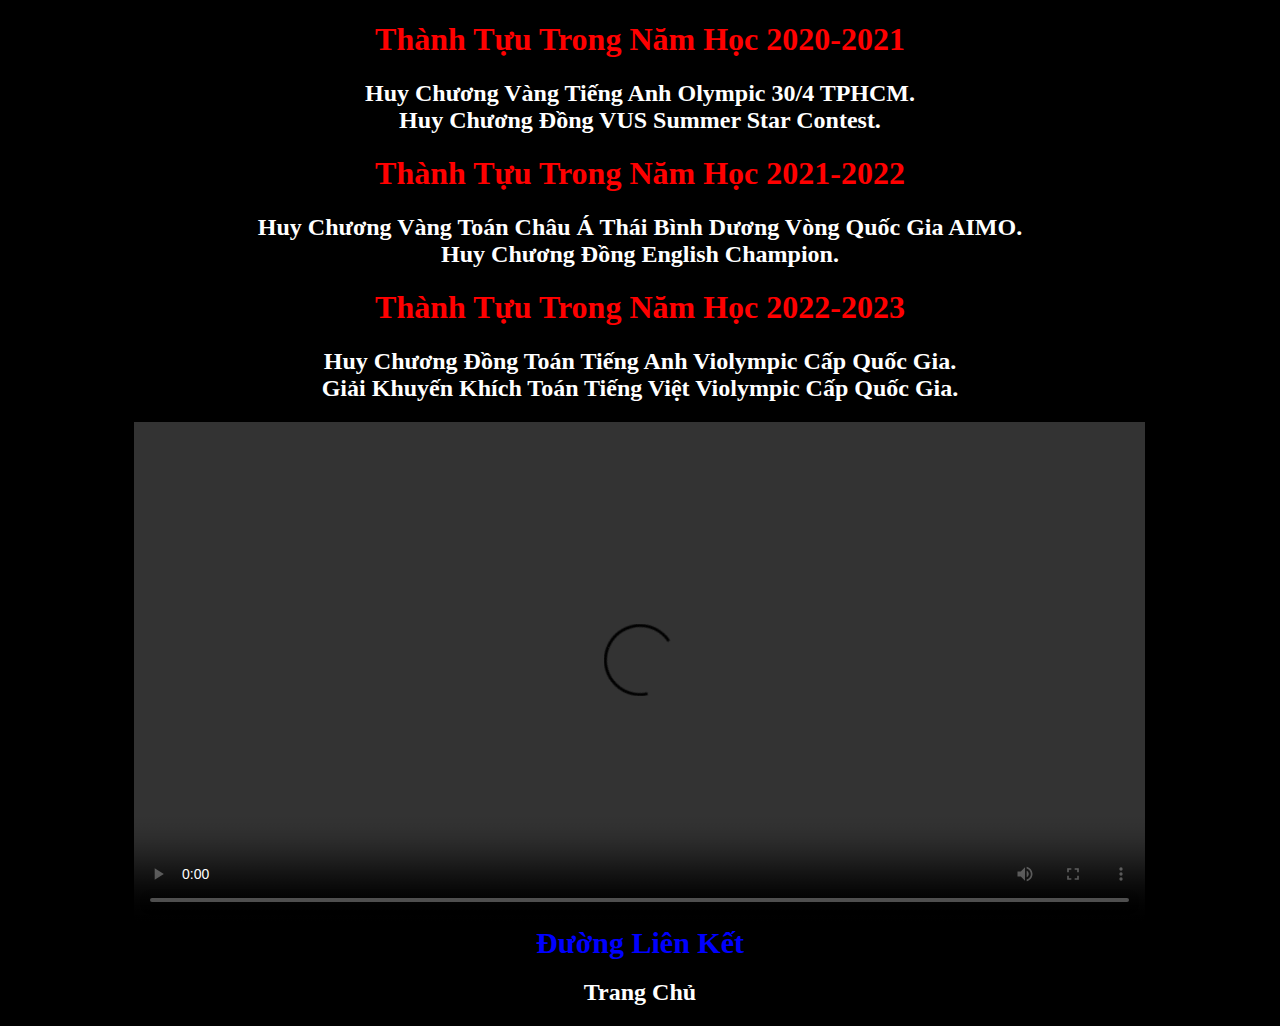
<file: achievements.html>
<!DOCTYPE html>
<html lang="en">
<head>
    <meta charset="UTF-8">
    <meta name="viewport" content="width=device-width, initial-scale=1.0">
    <title>Thành Tựu</title>
</head>
<body style="color: white; background-color: black;">
    <h1>Thành Tựu Trong Năm Học 2020-2021</h1>
    <h2>
        Huy Chương Vàng Tiếng Anh Olympic 30/4 TPHCM.
        <br>
        Huy Chương Đồng VUS Summer Star Contest.
    </h2>
    <h1>Thành Tựu Trong Năm Học 2021-2022</h1>
    <h2>
        Huy Chương Vàng Toán Châu Á Thái Bình Dương Vòng Quốc Gia AIMO.
        <br>
        Huy Chương Đồng English Champion.
    </h2>
    <h1>Thành Tựu Trong Năm Học 2022-2023</h1>
    <h2>
        Huy Chương Đồng Toán Tiếng Anh Violympic Cấp Quốc Gia.
        <br>
        Giải Khuyến Khích Toán Tiếng Việt Violympic Cấp Quốc Gia.
    </h2>
    <div>
        <video controls><source src="https://quantri.hocmon.gov.vn//Media/hocmon%5Chocmon%5Cbanvanhoa%5C2023_8_31/tong_ket_nam_hoc_sd_318202316.mp4"></video>
        <figcaption><a href="https://hocmon.gov.vn/tin-tuc-su-kien/video-tong-ket-nam-hoc-2022-2023/ct/4/7381" target="_blank"">Đường Liên Kết</a></figcaption>
    </div>
    <h2><a style="color: white !important" href="/index.html">Trang Chủ</a></h2>
    <style>
        video{
            width: 80%;
            height: 500px;
        }
        div{
            text-align: center;
        }
        h1{
            color:red;
            text-align: center;
        }
        h2{
            text-align: center;
        }
        figcaption{
            font-size: 30px;
            font-weight: bolder;
        }
        a{
            color: blue !important;
            text-decoration: none;
        }
    </style>
</body>
</html>
</file>
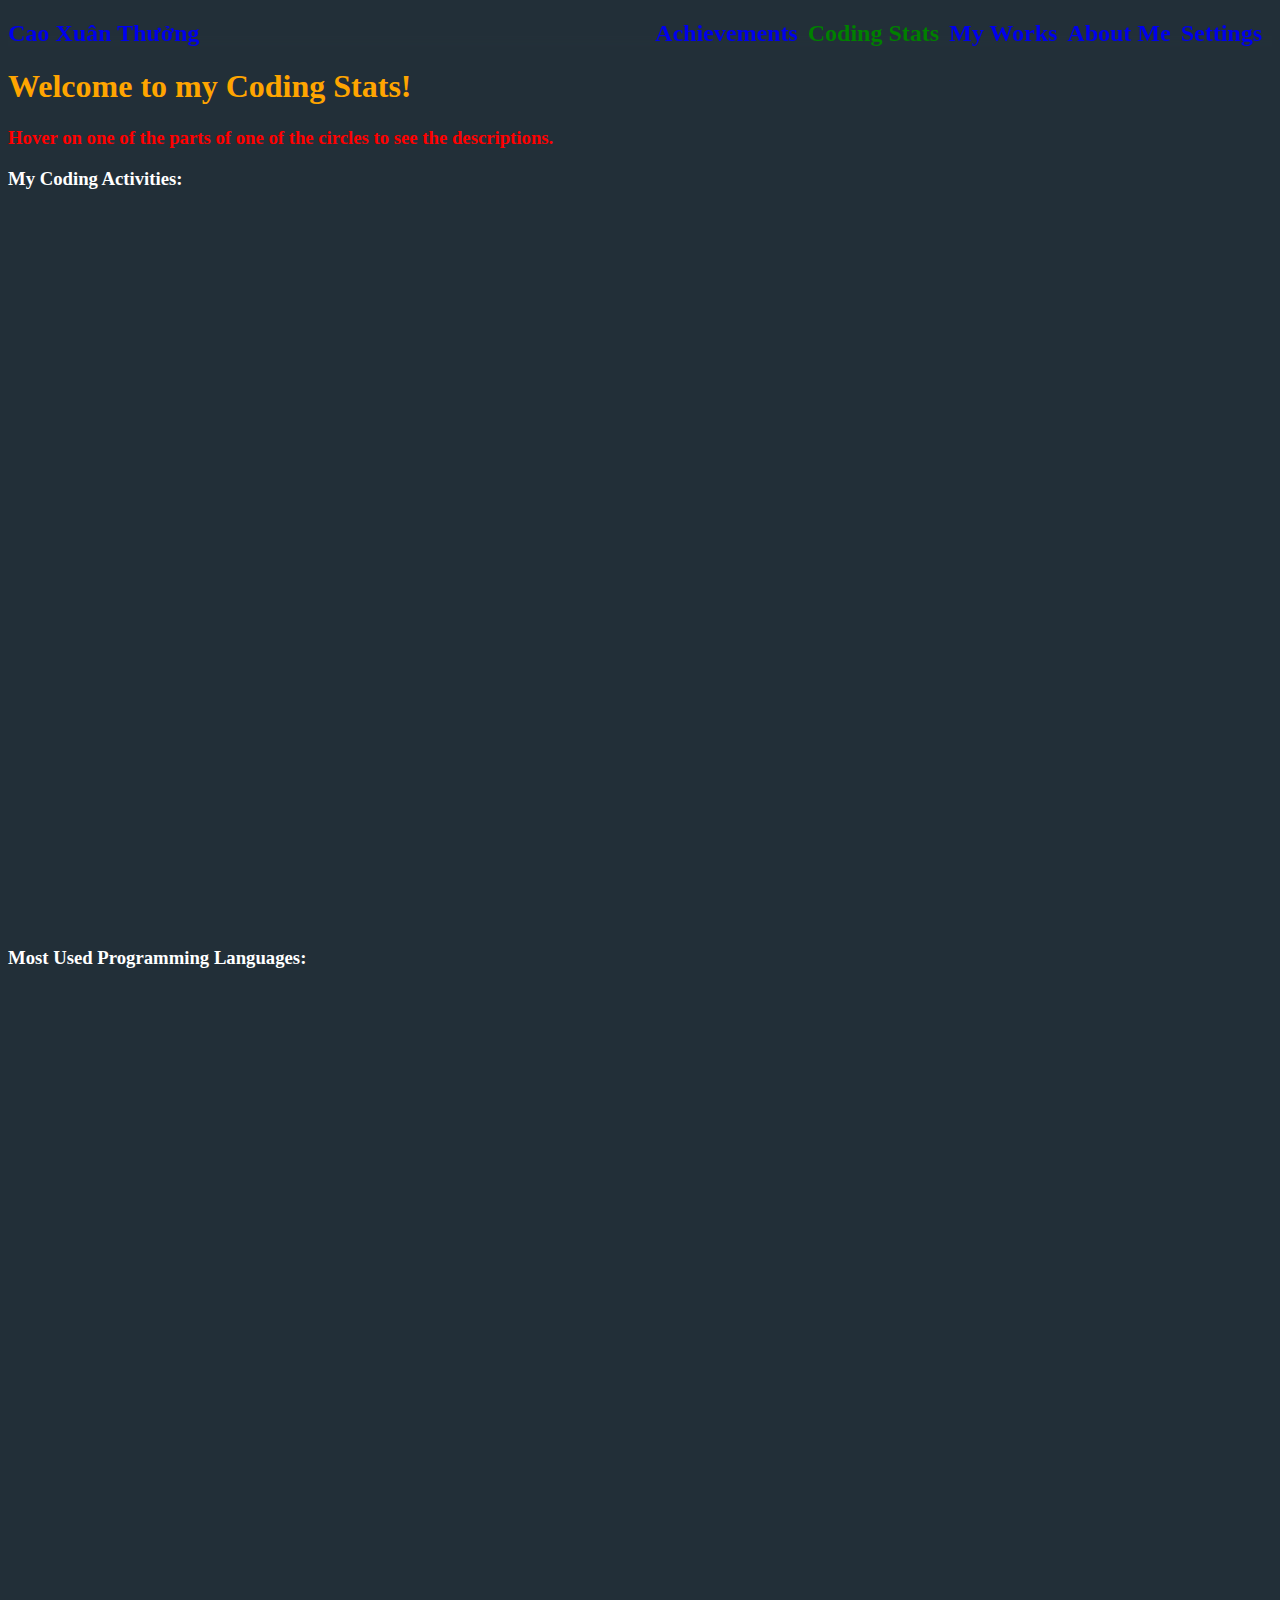
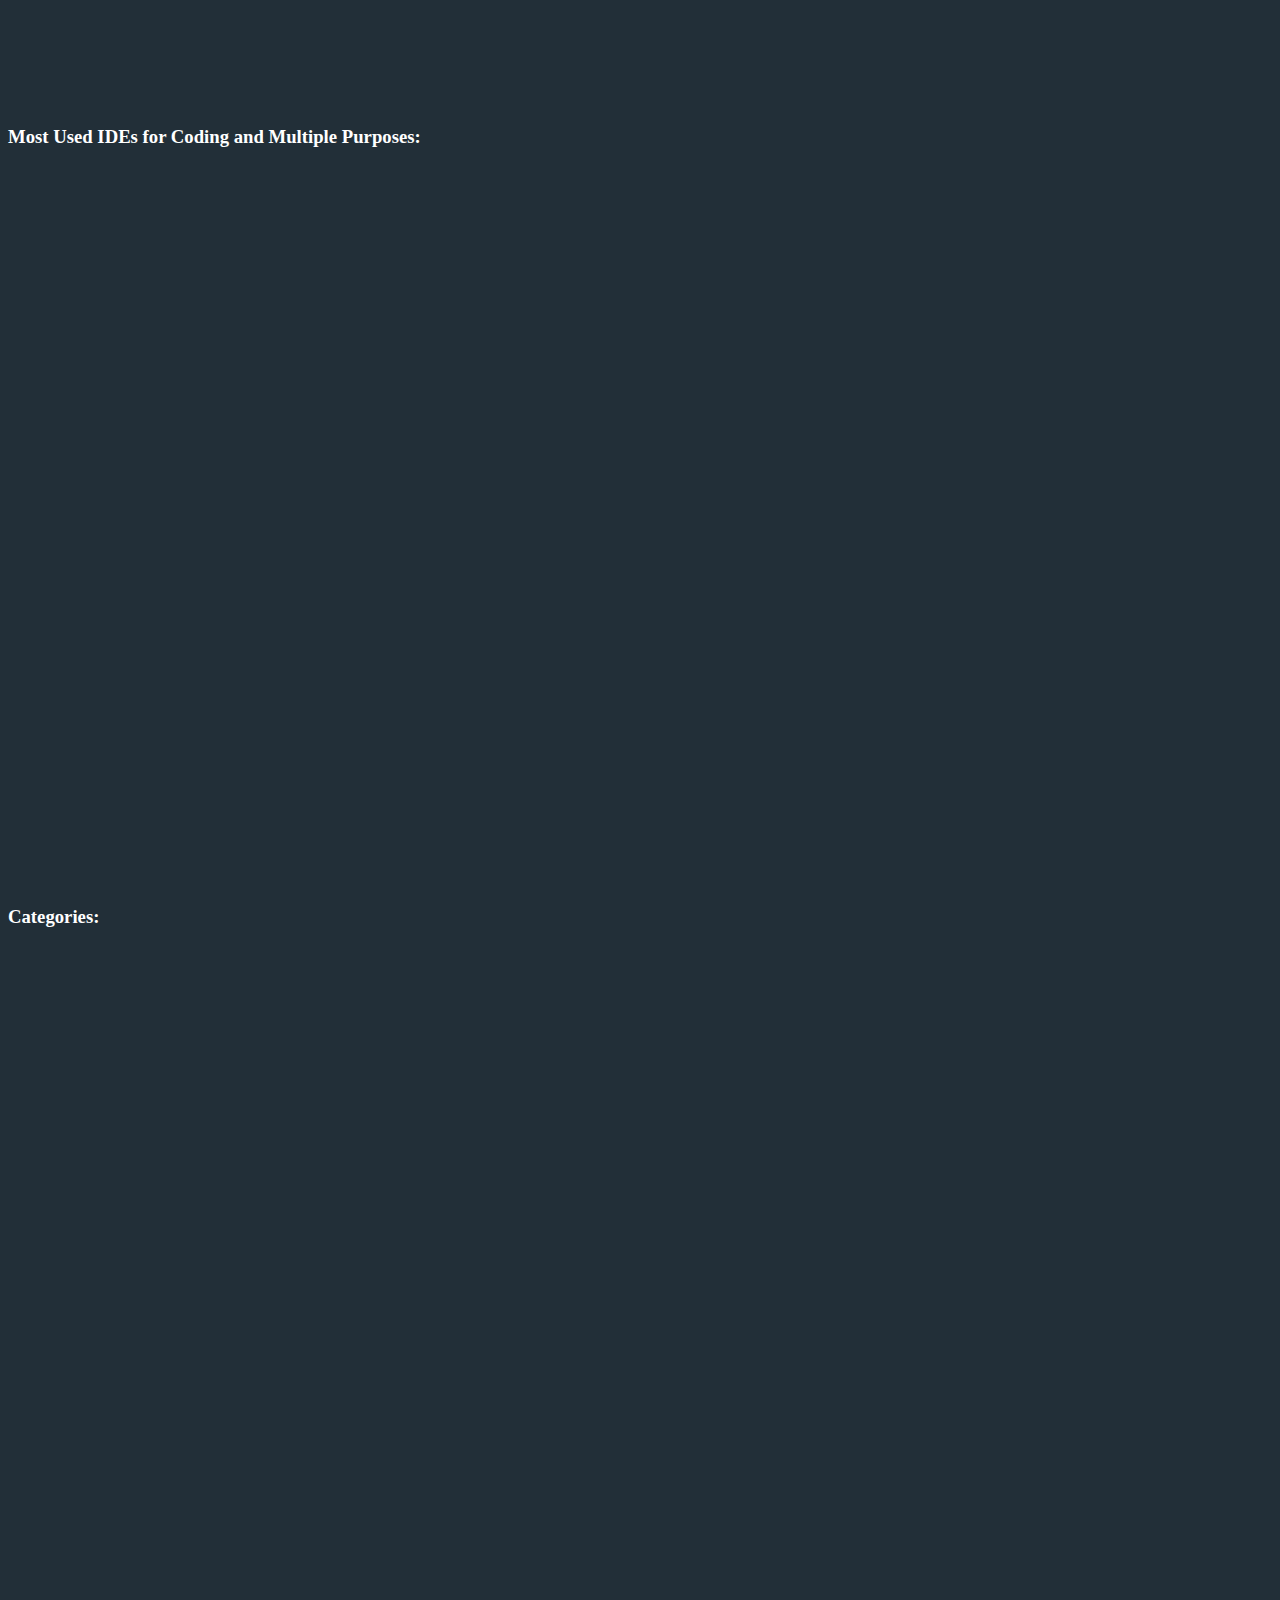
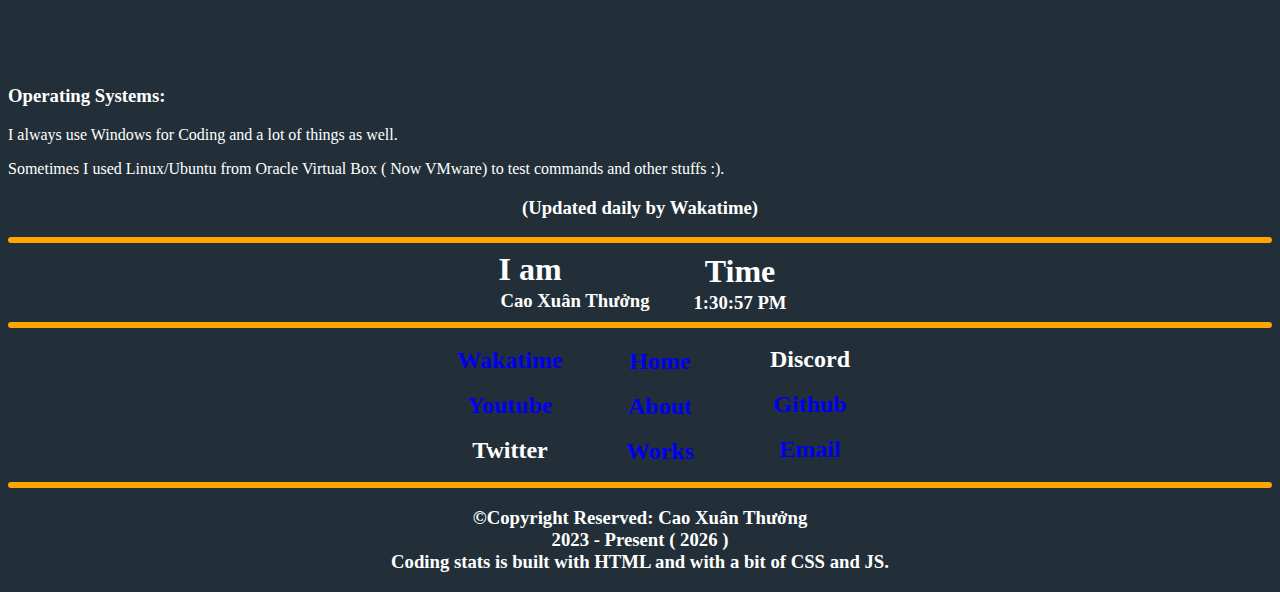
<file: codingstats.html>
<!DOCTYPE html>
<html lang="en">
<head>
    <meta charset="UTF-8">
    <meta name="viewport" content="width=device-width, initial-scale=1.0">
    <link rel="stylesheet" href="/assests.css"/>
    <title>Coding Stats</title>
</head>
<body>
    <div style="
        margin:auto;
        position: -webkit-sticky;
        position: sticky;
        top: 0;
        background-color: transparent;
        ">
        <h2 style="backdrop-filter: blur(5px);-webkit-backdrop-filter: blur(5px);">
            <a href="/index.html">Cao Xuân Thưởng</a>
            <a class="show" href="/settings.html">Settings</a>
            <a class="show" href="/aboutme.html">About Me</a>
            <a class="show" href="/myprojects.html">My Works</a>
            <a class="show" style="color:green">Coding Stats</a>
            <a class="show" href="/achievements.html">Achievements</a>
            <span id="navbar" style="position:absolute;right:0;margin-top:-10px;font-size:30px;cursor:pointer">&#9776;</span>
        </h2>
        <div id="mySidenav" class="sidenav">
            <a href="/index.html">Home Page</a>
            <a href="/aboutme.html">About Me</a>
            <a href="/myprojects.html">My Works</a>
            <a style="color:green;">Coding Stats</a>
            <a href="/achievements.html">Achievements</a>
            <a href="/settings.html">Settings</a>
            <a href="/home.html" target="_blank">My Official Website</a>
            <a href="https://www.youtube.com/@42.xuanthuongcao5" target="_blank">My Youtube Channel</a>
            <a href="https://github.com/VianTeTech" target="_blank">My Github</a>
            <a href="https://about.me/caoxuanthuong">Red Pandas</a>
            <a href="mailto:caoxuanthuongdev@outlook.com">My Email</a>
            <a>Discord</a>
            <a href="https://wakatime.com/@thuongdev0104">Wakan|da Forever</a>
            <a>In Progress:</a>
            <a>Upcoming</a>
            <a>Upcoming</a>
            <a>Upcoming</a>
            <a>Upcoming</a>
            <a>Upcoming</a>
        </div>
    </div>
    <h1 style="color:orange">Welcome to my Coding Stats!</h1>
    <h3 style="color:red;">Hover on one of the parts of one of the circles to see the descriptions.</h3>
    <h3>My Coding Activities:</h3>
    <figure><embed src="https://wakatime.com/share/@Thuongdev0104/3a12e345-6319-45c4-96c0-b1f747c25ed5.svg"></embed></figure>
    <h3>Most Used Programming Languages:</h3>
    <figure><embed src="https://wakatime.com/share/@Thuongdev0104/a1b19bd1-8db4-4375-8837-1a8e837bc695.svg"></embed></figure>    
    <h3>Most Used IDEs for Coding and Multiple Purposes:</h3>
    <figure><embed src="https://wakatime.com/share/@Thuongdev0104/bf657525-43f0-4679-95c0-b9618dfae3b3.svg"></embed></figure>
    <h3>Categories:</h3>
    <figure><embed src="https://wakatime.com/share/@Thuongdev0104/11b474b7-5fdc-401e-9680-f91ccd4bd431.svg"></embed></figure>
    <h3>Operating Systems:</h3>
    <p>I always use Windows for Coding and a lot of things as well.</p>
    <p>Sometimes I used Linux/Ubuntu from Oracle Virtual Box ( Now VMware) to test commands and other stuffs :).</p>
    <h3 style="text-align: center;">(Updated daily by Wakatime)</h3>
    <hr>
    <div style="text-align: center;">
        <h1 style="margin: auto; margin-right: 220px;">I am</h1>
        <h1 style="margin: auto; margin-top: -35px; margin-left: 200px;">Time</h1>
        <h3 style="margin: auto; margin-right: 130px;"><a>Cao Xuân Thưởng</a></h3>
        <h3 style="margin: auto; margin-left: 200px; margin-top:-20px;"><a id="time"></a></h3>
    </div>
    <hr>
    <div id="v1" style="text-align: center;">
        <h2>
        <a class="auto" href="/index.html">Home Page</a>
        <a class="auto" href="https://wakatime.com/@thuongdev0104">Wakatime</a> 
        <a class="auto">Discord</a></h3>
        <h2>
        <a class="auto" href="/aboutme.html">About me</a> 
        <a class="auto" href="https://www.youtube.com/@42.xuanthuongcao5" target="blank">Youtube</a> 
        <a class="auto" href="https://github.com/VianTeTech" target="_blank">My Github</a></h3>
        <h2>
        <a class="auto" href="/myprojects.html">My Works</a>
        <a class="auto">Twitter</a>
        <a class="auto" href="mailto:caoxuanthuongdev@outlook.com">My Email</a>
        </h2>
    </div>
    <div id="v2">
        <ul>
            <li>
                <h2>
                    <a href="/index.html">Home</a>
                </h2>
            </li>
            <li>
                <h2>
                    <a href="https://wakatime.com/@thuongdev0104">Wakatime</a> 
                </h2>
            </li>
            <li>
                <h2>
                    <a>Discord</a>
                </h2>
            </li>
            <li>
                <h2>
                    <a href="/aboutme.html">About</a> 
                </h2>
            </li>
            <li>
                <h2>
                    <a href="https://www.youtube.com/@42.xuanthuongcao5" target="blank">Youtube</a> 
                </h2>
            </li>
            <li>
                <h2>
                    <a href="https://github.com/VianTeTech" target="_blank">Github</a></h3>
                </h2>
            </li>
            <li>
                <h2>
                    <a href="/myprojects.html">Works</a>
                </h2>
            </li>
            <li>
                <h2>
                    <a>Twitter</a>
                </h2>
            </li>
            <li>
                <h2>
                    <a href="mailto:caoxuanthuongdev@outlook.com">Email</a>
                </h2>
            </li>
        </ul>
    </div>
    <hr>
    <h3 id="change" style="text-align: center;">
        &copy;Copyright Reserved: Cao Xuân Thưởng<br>
        2023 - Present ( <label id="time1"></label> )<br>
        Coding stats is built with HTML and with a bit of CSS and JS.
    </h3>
    <script>
        document.getElementById("time1").innerHTML=new Date().getFullYear()
    </script>
    <script type="module">
        import {DisplayDevice,Displaytime,MobileMenu} from './assests.js'
        window.onload=DisplayDevice(),MobileMenu(),Displaytime()
    </script>
    <style>
        embed{
            height: 80vh;
            width: 80vw;
            display: flex;
        }
        body{
            background-color: #222f38 !important;
            color:white !important;
        }
    </style>
</body>
</html>
</file>
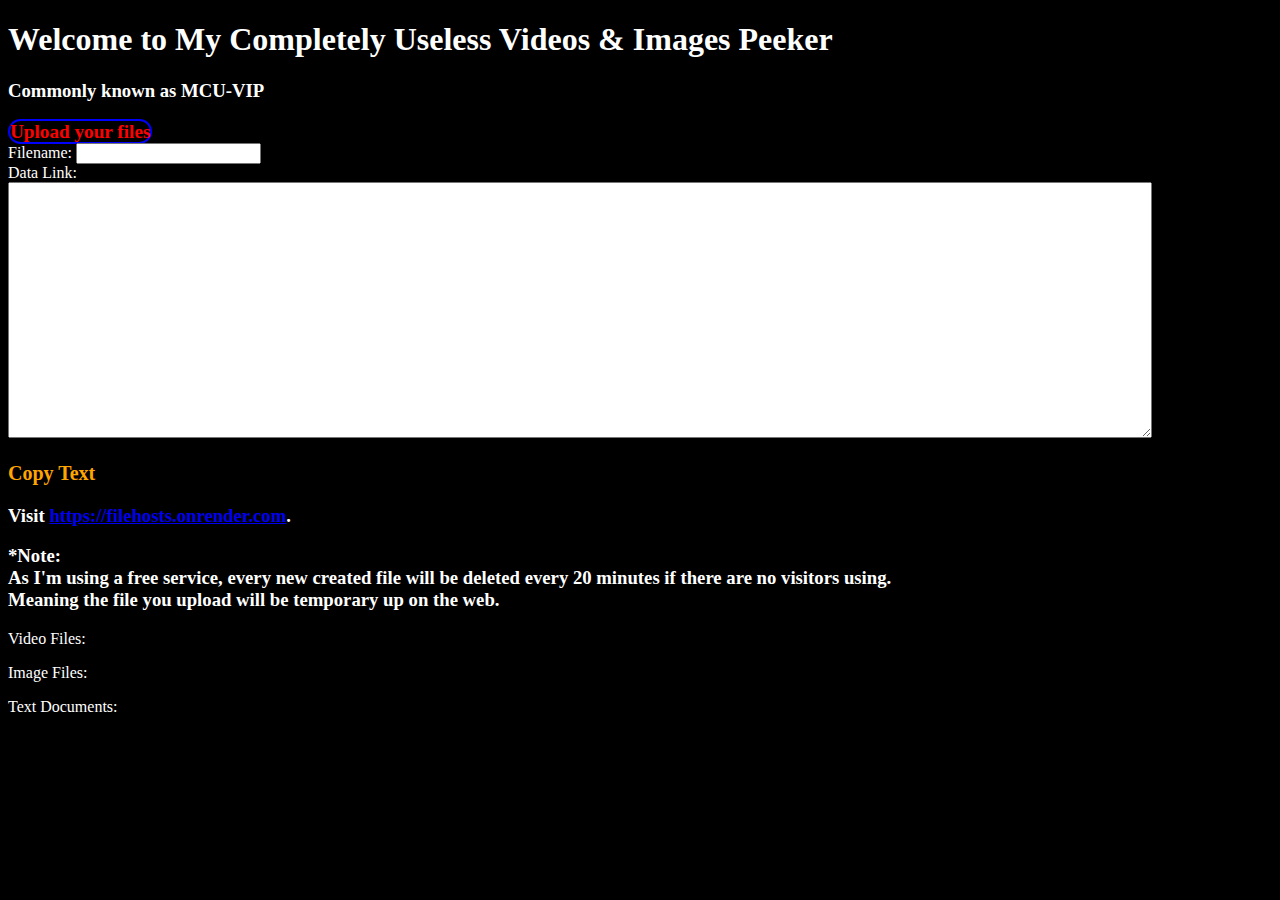
<file: img.html>
<!DOCTYPE html>
<html lang="en">
<head>
    <meta charset="UTF-8">
    <meta name="viewport" content="width=device-width, initial-scale=1.0">
    <title>Document</title>
    <!-- <link rel="stylesheet" href="/index.css"/> -->
</head>
<body>
    <h1>Welcome to My Completely Useless Videos & Images Peeker</h1>
    <h3>Commonly known as MCU-VIP</h3>
    <label id="fileup" for="input">Upload your files</label>
    <input style="display: none;" type="file" id="input" multiple="multiple">
    <form>
        Filename: <input type="text" class="send" name="fname" value=""><br>
        Data Link: <input type="text" style="display:none" class="send" name="dlink" id="inputtext"><br>
        <textarea id="textarea"></textarea>
        <br>
        <label onclick="Copy()">
          <p style="font-size: 20px; color:orange;"><b>Copy Text</b></p>
        </label>
    </form>
    <h3>Visit <a href="https://filehosts.onrender.com">https://filehosts.onrender.com</a>.</h3>
    <h3>*Note:<br>As I'm using a free service, every new created file will be deleted every 20 minutes if there are no visitors using.<br>Meaning the file you upload will be temporary up on the web.</h3>
    <p>Video Files:</p>
    <div id="box"></div>
    <p>Image Files:</p>
    <div id="box1"></div>
    <p>Text Documents:</p>
    <div id="box2"></div>
    <script type="text/javascript">
        function Copy() {
          var copyText = document.getElementById("inputtext");
          copyText.select();
          copyText.setSelectionRange(0, 99999);
          navigator.clipboard.writeText(copyText.value);
        }
        let objet,objet1;
        document.getElementById("input").onchange = function () {
            file=this.files.length
            for(let i=0;i<this.files.length;i++){
                let filename=this.files[i].name
                objet1+=`|${this.files[i].name}`
                if(filename.includes("mp4")
                    ||
                    filename.includes("mov")
                    ||
                    filename.includes("mp3")){
                    const detail = document.createElement('p');    
                    const video = document.createElement('video');
                    var media = URL.createObjectURL(this.files[i])
                    video.src = media;
                    video.controls = true;
                    video.muted = false;
                    video.height = 240;
                    video.width = 320;
                    detail.textContent=this.files[i].name
                    const box = document.getElementById('box');
                    box.appendChild(detail);
                    box.appendChild(video);
                }
                else if(
                    filename.includes("gif")
                    ||
                    filename.includes("ico")
                    ||
                    filename.includes("jpeg")
                    ||
                    filename.includes("png")
                    ||
                    filename.includes("jpg")
                    ||
                    filename.includes(".jpg.webp")
                    ||
                    filename.includes("webp")){
                    const detail = document.createElement('p');
                    const image = document.createElement('img');
                    var media = URL.createObjectURL(this.files[i])
                    image.src = media;
                    image.height = 200;
                    detail.textContent=this.files[i].name
                    const box1 = document.getElementById('box1');
                    box1.appendChild(detail);
                    box1.appendChild(image);
                }
                else if(
                    filename.includes(".pdf")
                    ||
                    filename.includes(".txt")){
                    const pdf = document.createElement('iframe');
                    const detail = document.createElement('p');
                    var show = URL.createObjectURL(this.files[i])
                    pdf.src = show;
                    pdf.frameBorder="0"
                    pdf.scrolling="auto"
                    pdf.height=700
                    pdf.width="100%"
                    detail.textContent=this.files[i].name
                    const box1 = document.getElementById('box2');
                    box1.appendChild(detail);
                    box1.appendChild(pdf);
                }
                var fileToLoad = this.files[i];
                var fileReader = new FileReader();
                fileReader.onload = function(fileLoadedEvent) {
                    var srcData = fileLoadedEvent.target.result;
                    call(srcData)
                }
                fileReader.readAsDataURL(fileToLoad)
            }
        };
        function call(obj1){
            objet+=`|${obj1}`
            document.getElementsByClassName("send")[0].value = objet1.toString().slice(10,objet1.length)
            document.getElementsByClassName("send")[1].value = objet.toString().replace("undefined|", "")
            document.getElementById("textarea").value=objet.toString().replace("undefined|", "")
        }
    </script>
    <style>
        textarea{
            width:90%;
            height:250px;
        }
        h1{
            text-align: center;
            display:flex;
        }
        body{
            color:white;
            background-color: black;
        }
        #fileup{
            color:red;
            border: 2px solid blue;
            border-radius: 20px;
            font-size: larger;
            font-weight: bolder;
            background-color:black;
        }
    </style>
</body>
</html>
</file>
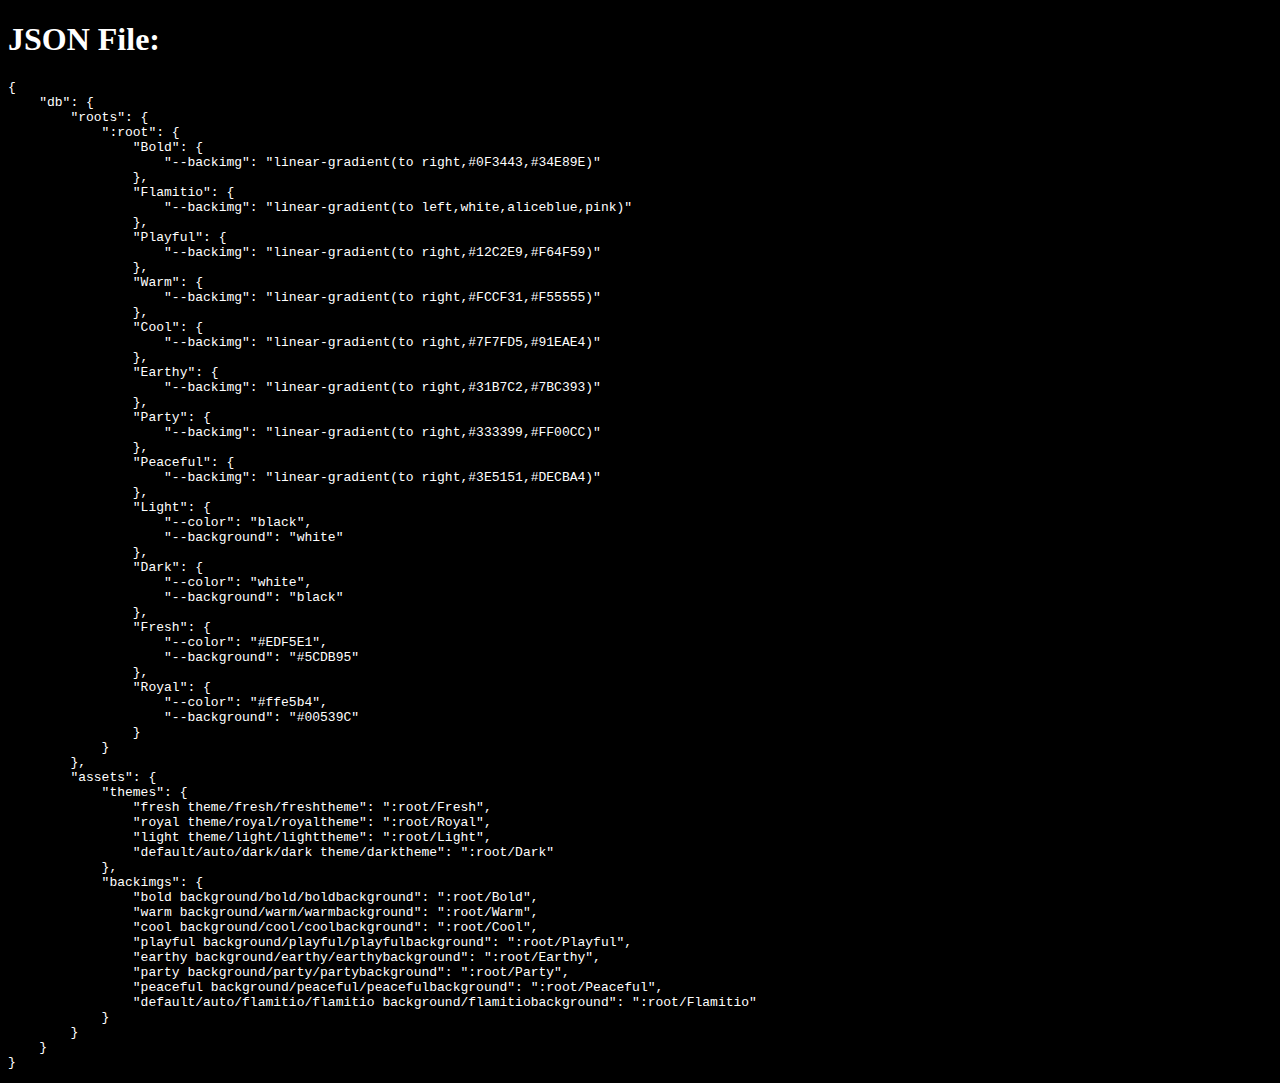
<file: data/db.html>
<!DOCTYPE html> 
<html> 
<head> 
  <title>JSON (DB)</title> 
</head> 
<body> 
  <h1>JSON File:</h1>
  <pre></pre>
  <script>
    let root;
    const API_URL='/data/db.json';
    const FetchDb = async() =>{
      try{
          const response = await fetch(API_URL)
          root = await response.json()
          document.querySelector("pre").innerHTML=JSON.stringify(root,null||undefined,4)
      }
      catch(err){
          console.log(err.stack)
      }
    }
    (async()=>await FetchDb())();
  </script>
  <style>
  body {
    background-color: black;
    color:white;
  }
  </style>
</body> 
</html>
</file>
<file: assests.css>
.show{
    float:right;
    margin-right:10px;
}
div ul{
    margin: auto;
    text-align: center;
    list-style-type: none;
}
div ul li:nth-child(3n){
    margin-left: 300px;
    margin-top: -48px;

}
div ul li:nth-child(3n-1){
    margin-right: 300px;
    margin-top: -48px;

}
:root{
    --color:black;
    --background:white;
    --backimg: linear-gradient(to right,#333399,#FF00CC);
    --width:250;
}
.body{
    color: var(--color);
    background-color: var(--background);
    background-image: var(--backimg);
}
div.sticky {
  position: -webkit-sticky;
  position: sticky;
  top: 0;
  background-color: transparent;
}
div h2 a:hover{
    background-color:magenta;
}
hr{
    border: 3px solid orange;
    border-radius: 40px;
}
a{
    text-decoration: none;
}
.auto{
    margin: auto 30px;
}
main, footer{
    margin: auto 200px;
}
.sidenav {
  height:100%;
  width: 0;
  position: fixed;
  z-index: 1;
  top:0;
  bottom: 0;
  left: 0;
  background-color: #111;
  overflow-x: hidden;
  transition: 0.5s;
}
.sidenav a {
  padding: 8px 8px 8px 32px;
  text-decoration: none;
  font-size: 25px;
  color: #818181;
  display: block;
  transition: 0.3s;
}
.sidenav a:hover {
  color: #f1f1f1;
}
@media screen and (max-height: 450px) {
    .sidenav a {font-size: 18px;}
}
@media screen and (max-width:850px) {
    main, footer {
        margin: auto 30px;
    }
    .auto{
        margin: auto 10px;
    }
    :root{
        --width: 790;
    }
}
#change{
    animation: change 4s linear infinite;
}
@keyframes change {
    0% {color:pink}
    13.5% {color:red}
    26% {color:orange}
    38.5% {color:yellow}
    51% {color:green}
    63.5% {color:turquoise}
    86% {color:indigo}
    100% {color:violet}
}
.collapsible {
  background-color: var(--background);
  color: var(--color);
  cursor: pointer;
  padding: 18px;
  border: s;
  text-align: left;
  outline: none;
  font-size: 15px;
  border-top-left-radius: 20px;
  border-top-right-radius: 20px;
}
.active, .collapsible:hover {
  background-color: grey;
}
.collapsible:after {
  content: '\002B';
  color: var(--color);
  font-weight: bold;
  float: right;
  margin-left: 5px;
}
.active:after {
  content: "\2212";
}
.content {
  padding: 0 18px;
  margin-top: -21px;
  max-height: 0;
  overflow: hidden;
  transition: max-height 0.2s ease-out;
  background-color: var(--background);
  border-bottom-left-radius: 20px;
  border-bottom-right-radius: 20px;
}
.content h3 ul{
  font-size: 30px;
  color: blue;
}
.content h3 li{
  font-size: 20px;
  color:red;
}
</file>
